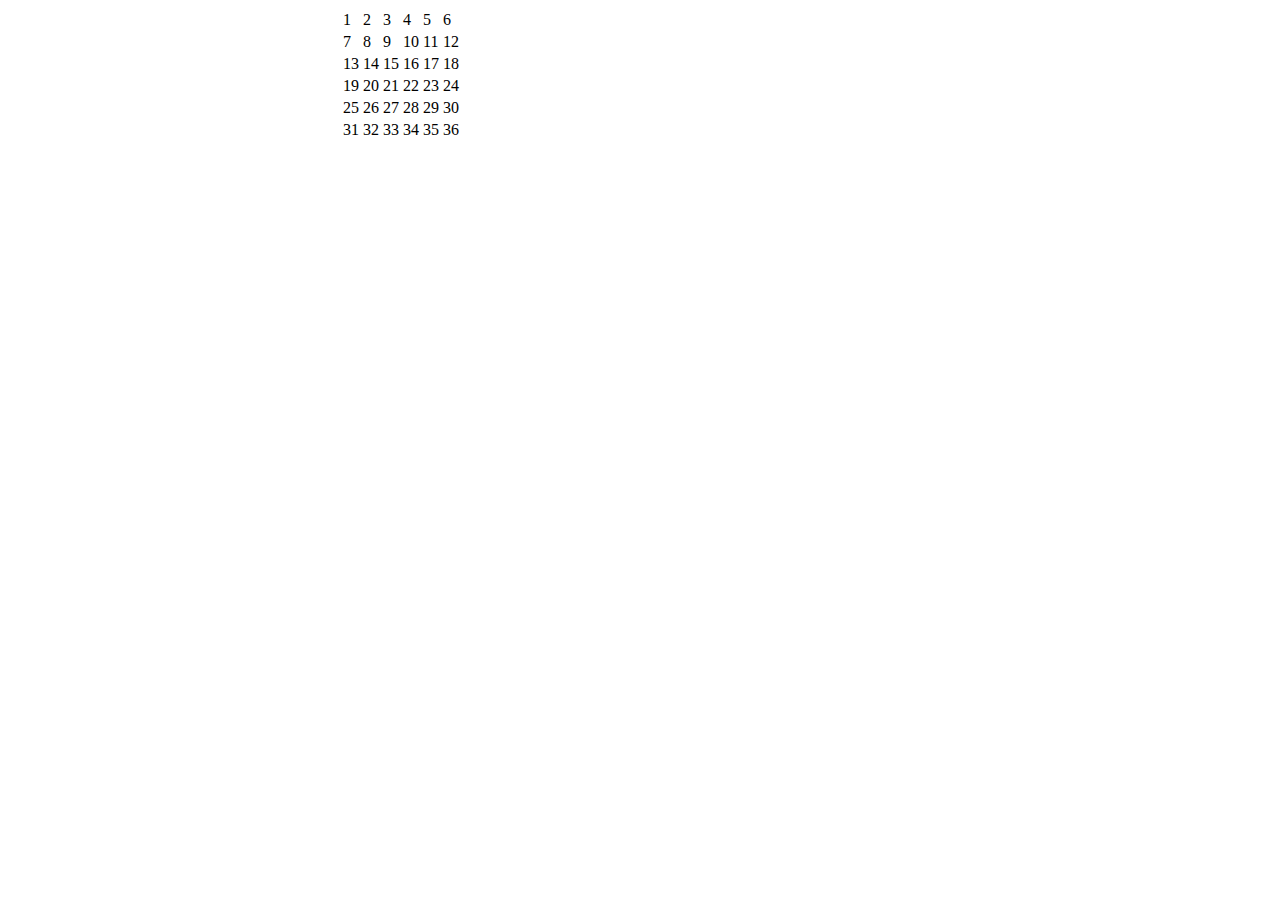
<file: Game of Life/index.html>
<html>
	<head>
		<title>Game of Life</title>
		<link rel="stylesheet" href="css/life.css"></link>
	</head>
	<body>
		<div class="container">
			<table>
				<tr>
					<td>1</td>
					<td>2</td>
					<td>3</td>
					<td>4</td>
					<td>5</td>
					<td>6</td>
				</tr>
				<tr>
					<td>7</td>
					<td>8</td>
					<td>9</td>
					<td>10</td>
					<td>11</td>
					<td>12</td>
				</tr>
				<tr>
					<td>13</td>
					<td>14</td>
					<td>15</td>
					<td>16</td>
					<td>17</td>
					<td>18</td>
				</tr>
				<tr>
					<td>19</td>
					<td>20</td>
					<td>21</td>
					<td>22</td>
					<td>23</td>
					<td>24</td>
				</tr>
				<tr>
					<td>25</td>
					<td>26</td>
					<td>27</td>
					<td>28</td>
					<td>29</td>
					<td>30</td>
				</tr>
				<tr>
					<td>31</td>
					<td>32</td>
					<td>33</td>
					<td>34</td>
					<td>35</td>
					<td>36</td>
				</tr>
			</table>
		</div>
	</body>
</html>
</file>
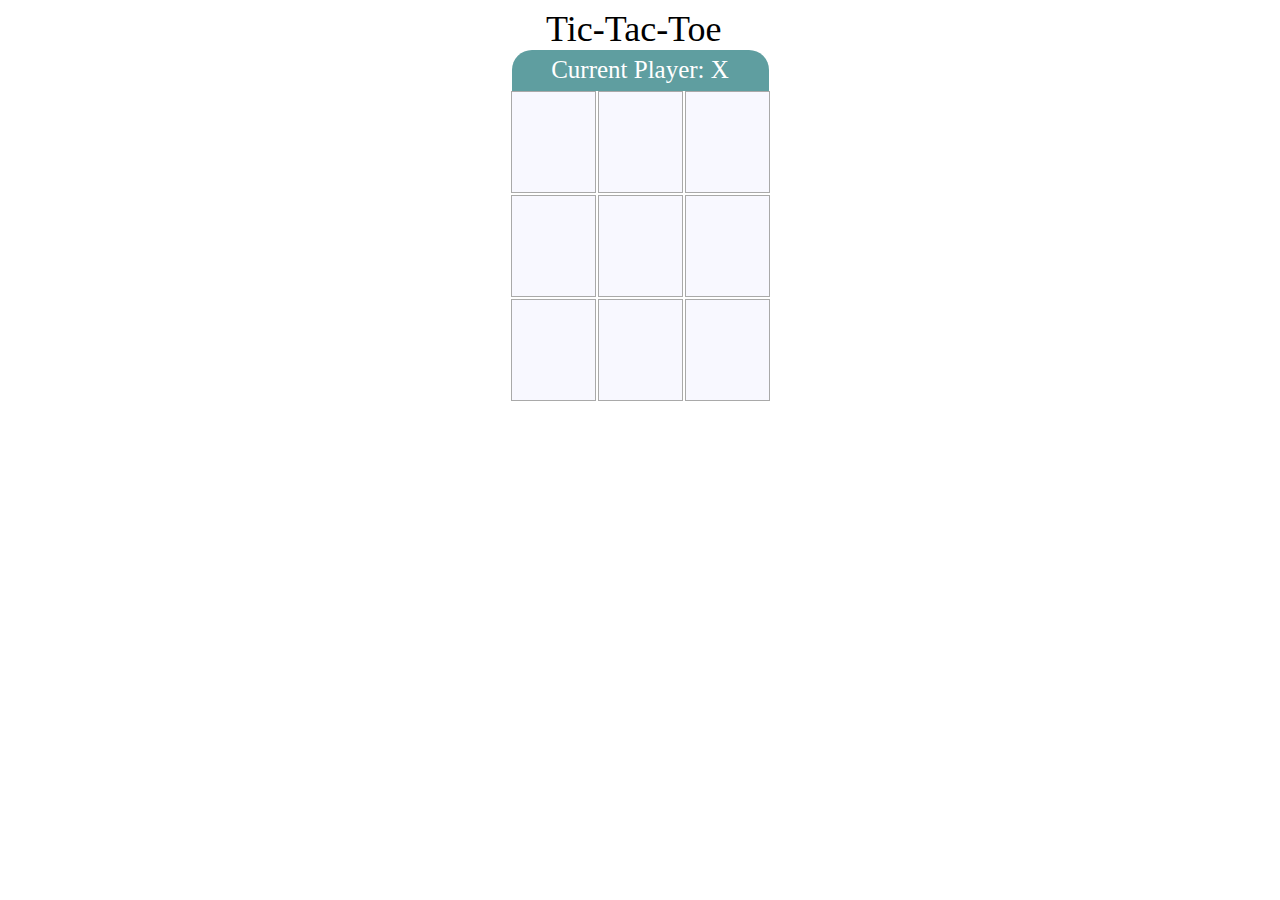
<file: Tic-Tac-Toe/index.html>
<!DOCTYPE html>
<html>
    <head>
        <title>Tic Tac Toe</title>
        <link rel="stylesheet" href="css/board.css">
        <script src="js/board.js"></script>
    </head>
    <body>
        <div class="container">
            <div id="gameBoard">
                <div class="gameTitle">Tic-Tac-Toe</div>
                <div class="info">New Game</div>
                <table>
                    <tr id="0">
                        <td id="0" class="square"></td>
                        <td id="1" class="square"></td>
                        <td id="2" class="square"></td>
                    </tr>
                    <tr id="1">
                        <td id="0" class="square"></td>
                        <td id="1" class="square"></td>
                        <td id="2" class="square"></td>
                    </tr>
                    <tr id="2">
                        <td id="0" class="square"></td>
                        <td id="1" class="square"></td>
                        <td id="2" class="square"></td>
                    </tr>
                </table>
            </div>
        </div>
    </body>
</html>
</file>
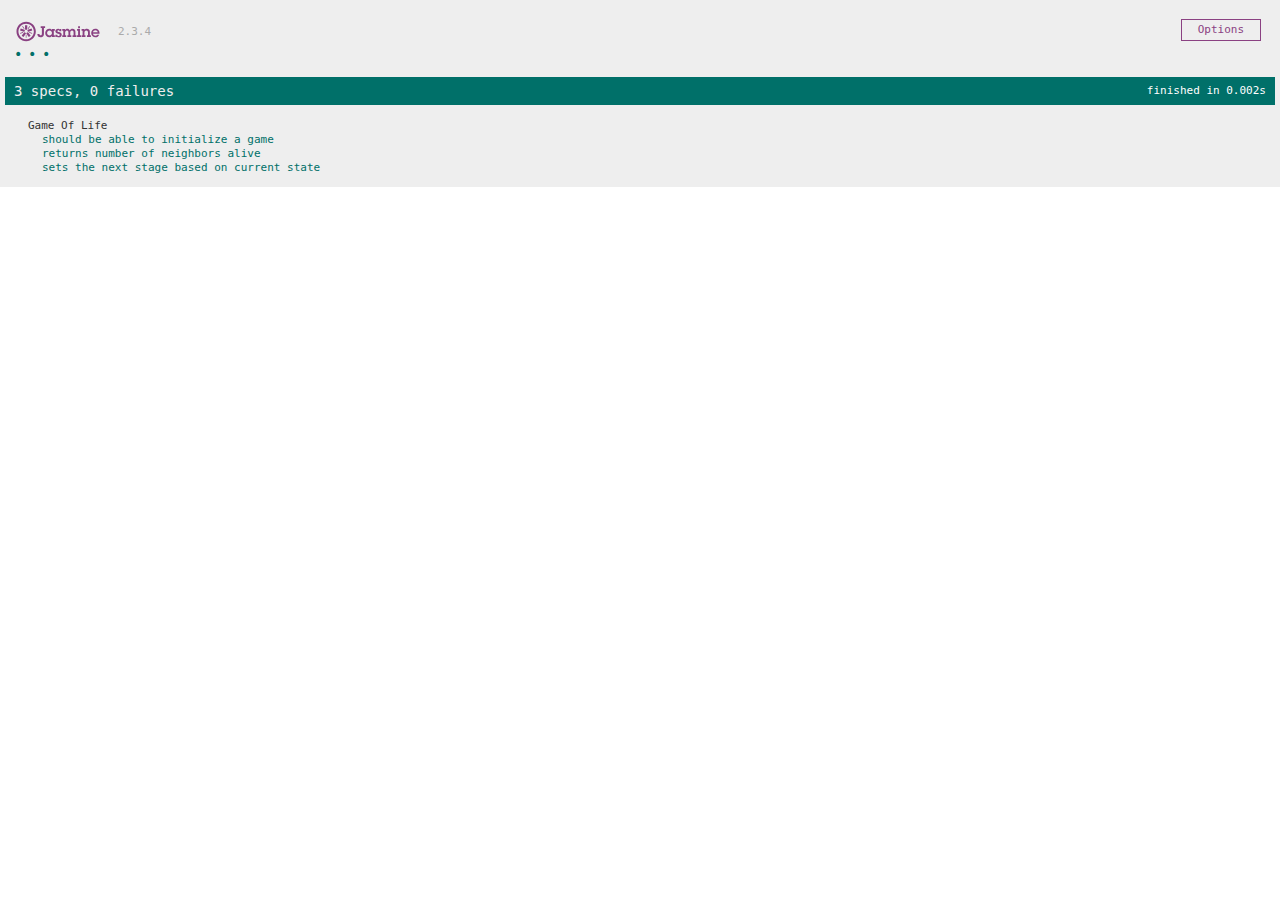
<file: Game of Life/jasmine/SpecRunner.html>
<!DOCTYPE html>
<html>
<head>
  <meta charset="utf-8">
  <title>Jasmine Spec Runner v2.3.4</title>

  <link rel="shortcut icon" type="image/png" href="lib/jasmine-2.3.4/jasmine_favicon.png">
  <link rel="stylesheet" href="lib/jasmine-2.3.4/jasmine.css">

  <script src="lib/jasmine-2.3.4/jasmine.js"></script>
  <script src="lib/jasmine-2.3.4/jasmine-html.js"></script>
  <script src="lib/jasmine-2.3.4/boot.js"></script>

  <!-- include source files here... -->
  <script src="../js/life.js"></script>
  <script src="spec/lifeSpec.js"></script>

</head>

<body>
</body>
</html>
</file>
<file: Game of Life/css/life.css>
.container {
    width: 600px;
    margin: 0 auto;
}
</file>
<file: Tic-Tac-Toe/css/board.css>
.square {
    text-align: center;
    font-size: 80px;
    height: 98px;
    width: 81px;
    border: 1px solid darkgray;
    background: ghostwhite;
}

.square:hover {
    background: lightgray;
	border: 1px solid darkgray;
}

.gameTitle {
    margin: 0 auto;
	width: 188px;
    font-size: 36px;
    font-family: "Palatino Linotype", "Book Antiqua", Palatino, serif;
}

.container {
    width: 600px;
    margin: 0 auto;
}

.info {
    text-align: center;
    border-radius: 20px 20px 0px 0px;
    width: 257px;
    font-size: 25px;
    padding-top: 6px;
    color: white;
    height: 35px;
    margin: 0 auto;
    background: cadetblue;
    transition: background 0.7s ease-out;
}
.info.active {
    opacity: 1;
    background: darkgreen;
}

.playerWon {
    width: 207px;
    font-size: 20px;
    padding-left: 52px;
    padding-top: 6px;
    color: white;
    height: 35px;
    margin: 0 auto;
    background: darkgreen;
    transition: opacity 1s ease-out;
    opacity: 0; 
}

table {
    margin: -2px auto;
}
</file>
<file: Game of Life/jasmine/lib/jasmine-2.3.4/jasmine.css>
body { overflow-y: scroll; }

.jasmine_html-reporter { background-color: #eee; padding: 5px; margin: -8px; font-size: 11px; font-family: Monaco, "Lucida Console", monospace; line-height: 14px; color: #333; }
.jasmine_html-reporter a { text-decoration: none; }
.jasmine_html-reporter a:hover { text-decoration: underline; }
.jasmine_html-reporter p, .jasmine_html-reporter h1, .jasmine_html-reporter h2, .jasmine_html-reporter h3, .jasmine_html-reporter h4, .jasmine_html-reporter h5, .jasmine_html-reporter h6 { margin: 0; line-height: 14px; }
.jasmine_html-reporter .banner, .jasmine_html-reporter .symbol-summary, .jasmine_html-reporter .summary, .jasmine_html-reporter .result-message, .jasmine_html-reporter .spec .description, .jasmine_html-reporter .spec-detail .description, .jasmine_html-reporter .alert .bar, .jasmine_html-reporter .stack-trace { padding-left: 9px; padding-right: 9px; }
.jasmine_html-reporter .banner { position: relative; }
.jasmine_html-reporter .banner .title { background: url('[data-uri]') no-repeat; background: url('[data-uri]') no-repeat, none; -moz-background-size: 100%; -o-background-size: 100%; -webkit-background-size: 100%; background-size: 100%; display: block; float: left; width: 90px; height: 25px; }
.jasmine_html-reporter .banner .version { margin-left: 14px; position: relative; top: 6px; }
.jasmine_html-reporter #jasmine_content { position: fixed; right: 100%; }
.jasmine_html-reporter .version { color: #aaa; }
.jasmine_html-reporter .banner { margin-top: 14px; }
.jasmine_html-reporter .duration { color: #fff; float: right; line-height: 28px; padding-right: 9px; }
.jasmine_html-reporter .symbol-summary { overflow: hidden; *zoom: 1; margin: 14px 0; }
.jasmine_html-reporter .symbol-summary li { display: inline-block; height: 8px; width: 14px; font-size: 16px; }
.jasmine_html-reporter .symbol-summary li.passed { font-size: 14px; }
.jasmine_html-reporter .symbol-summary li.passed:before { color: #007069; content: "\02022"; }
.jasmine_html-reporter .symbol-summary li.failed { line-height: 9px; }
.jasmine_html-reporter .symbol-summary li.failed:before { color: #ca3a11; content: "\d7"; font-weight: bold; margin-left: -1px; }
.jasmine_html-reporter .symbol-summary li.disabled { font-size: 14px; }
.jasmine_html-reporter .symbol-summary li.disabled:before { color: #bababa; content: "\02022"; }
.jasmine_html-reporter .symbol-summary li.pending { line-height: 17px; }
.jasmine_html-reporter .symbol-summary li.pending:before { color: #ba9d37; content: "*"; }
.jasmine_html-reporter .symbol-summary li.empty { font-size: 14px; }
.jasmine_html-reporter .symbol-summary li.empty:before { color: #ba9d37; content: "\02022"; }
.jasmine_html-reporter .run-options { float: right; margin-right: 5px; border: 1px solid #8a4182; color: #8a4182; position: relative; line-height: 20px; }
.jasmine_html-reporter .run-options .trigger { cursor: pointer; padding: 8px 16px; }
.jasmine_html-reporter .run-options .payload { position: absolute; display: none; right: -1px; border: 1px solid #8a4182; background-color: #eee; white-space: nowrap; padding: 4px 8px; }
.jasmine_html-reporter .run-options .payload.open { display: block; }
.jasmine_html-reporter .bar { line-height: 28px; font-size: 14px; display: block; color: #eee; }
.jasmine_html-reporter .bar.failed { background-color: #ca3a11; }
.jasmine_html-reporter .bar.passed { background-color: #007069; }
.jasmine_html-reporter .bar.skipped { background-color: #bababa; }
.jasmine_html-reporter .bar.errored { background-color: #ca3a11; }
.jasmine_html-reporter .bar.menu { background-color: #fff; color: #aaa; }
.jasmine_html-reporter .bar.menu a { color: #333; }
.jasmine_html-reporter .bar a { color: white; }
.jasmine_html-reporter.spec-list .bar.menu.failure-list, .jasmine_html-reporter.spec-list .results .failures { display: none; }
.jasmine_html-reporter.failure-list .bar.menu.spec-list, .jasmine_html-reporter.failure-list .summary { display: none; }
.jasmine_html-reporter .results { margin-top: 14px; }
.jasmine_html-reporter .summary { margin-top: 14px; }
.jasmine_html-reporter .summary ul { list-style-type: none; margin-left: 14px; padding-top: 0; padding-left: 0; }
.jasmine_html-reporter .summary ul.suite { margin-top: 7px; margin-bottom: 7px; }
.jasmine_html-reporter .summary li.passed a { color: #007069; }
.jasmine_html-reporter .summary li.failed a { color: #ca3a11; }
.jasmine_html-reporter .summary li.empty a { color: #ba9d37; }
.jasmine_html-reporter .summary li.pending a { color: #ba9d37; }
.jasmine_html-reporter .summary li.disabled a { color: #bababa; }
.jasmine_html-reporter .description + .suite { margin-top: 0; }
.jasmine_html-reporter .suite { margin-top: 14px; }
.jasmine_html-reporter .suite a { color: #333; }
.jasmine_html-reporter .failures .spec-detail { margin-bottom: 28px; }
.jasmine_html-reporter .failures .spec-detail .description { background-color: #ca3a11; }
.jasmine_html-reporter .failures .spec-detail .description a { color: white; }
.jasmine_html-reporter .result-message { padding-top: 14px; color: #333; white-space: pre; }
.jasmine_html-reporter .result-message span.result { display: block; }
.jasmine_html-reporter .stack-trace { margin: 5px 0 0 0; max-height: 224px; overflow: auto; line-height: 18px; color: #666; border: 1px solid #ddd; background: white; white-space: pre; }
</file>
